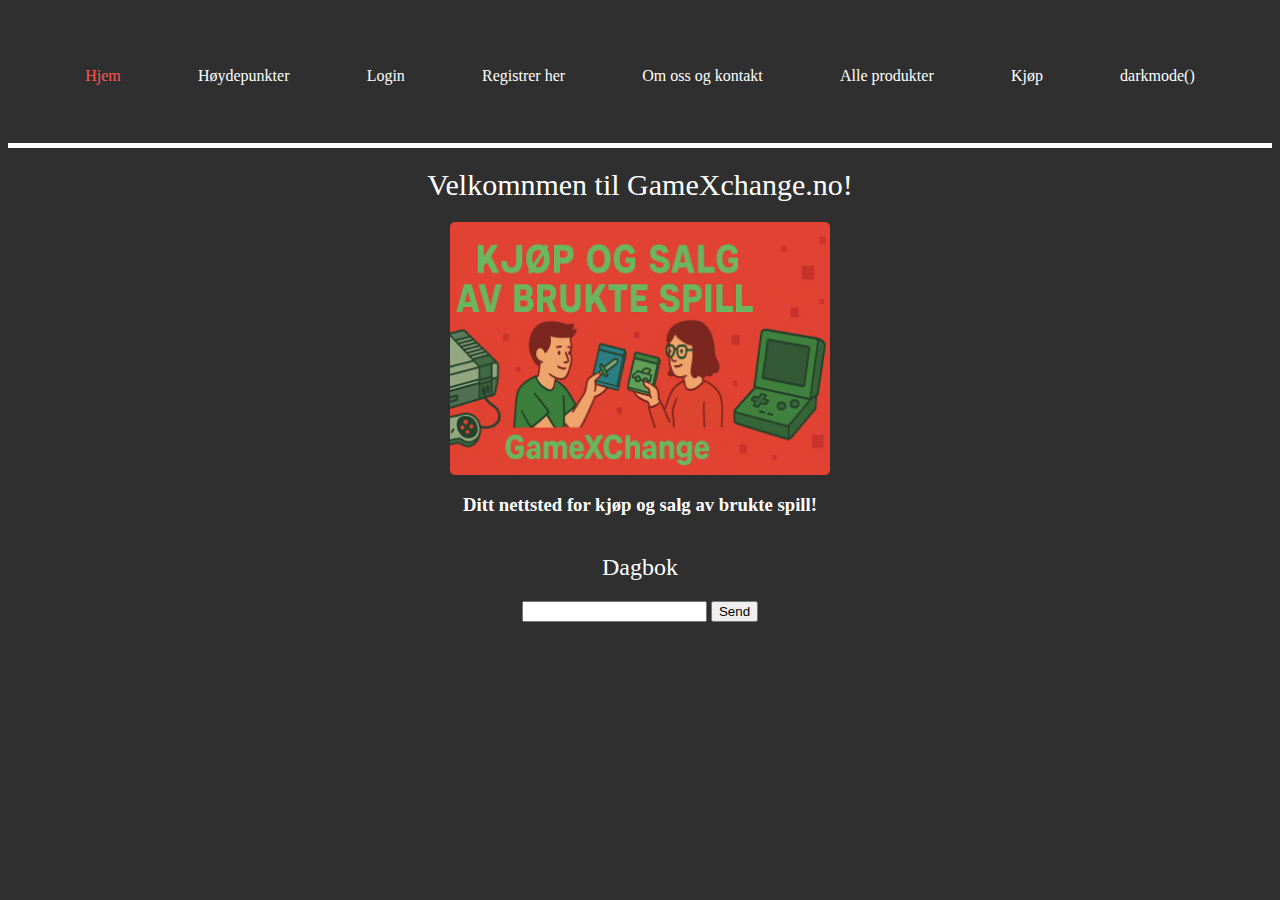
<file: templates/index.html>
<!DOCTYPE html>
<html lang="en">
<head>
    <meta charset="UTF-8">
    <meta name="viewport" content="width=device-width, initial-scale=1.0">
    <title>Document</title>
    <link rel="stylesheet" href="../style.css">
</head>
<body>    
    <div class="nav">
        <a id="active" href="index.html">Hjem</a>
        <a href="hoydepunkter.html">Høydepunkter</a>
        <a href="login.html">Login</a>
        <a href="register.html">Registrer her</a>
        <a href="om_oss.html">Om oss og kontakt</a>
        <a href="allproducts.html">Alle produkter</a>
        <a href="kjop.html">Kjøp</a>
        <div onclick="darkmode()">darkmode()</div>
    </div>
    <div class="hero">
        <h1>Velkomnmen til GameXchange.no!</h1>
        <img src="../bilder/banner2.png" class="herobilde">
        <h3>Ditt nettsted for kjøp og salg av brukte spill! </h3>

    </div>

    <div class="content">
        <h2>Dagbok</h2>
        <form id="comment-form">
        <input type="text" id="comment" />
        <button type="submit">Send</button>
        </form>
        <div id="comment-section"></div>
    </div>


<script>
    function darkmode() {
        /* funker ikke :() */
        var element = document.body;
        element.classList.toggle("dark-mode");
    }
    document.getElementById('comment-form').addEventListener('submit', function (e) {
        e.preventDefault();
        const input = document.getElementById('comment').value;
        document.getElementById('comment-section').innerHTML += `<p>${input}</p>`;
    });

</script>
</body>
</html>
</file>
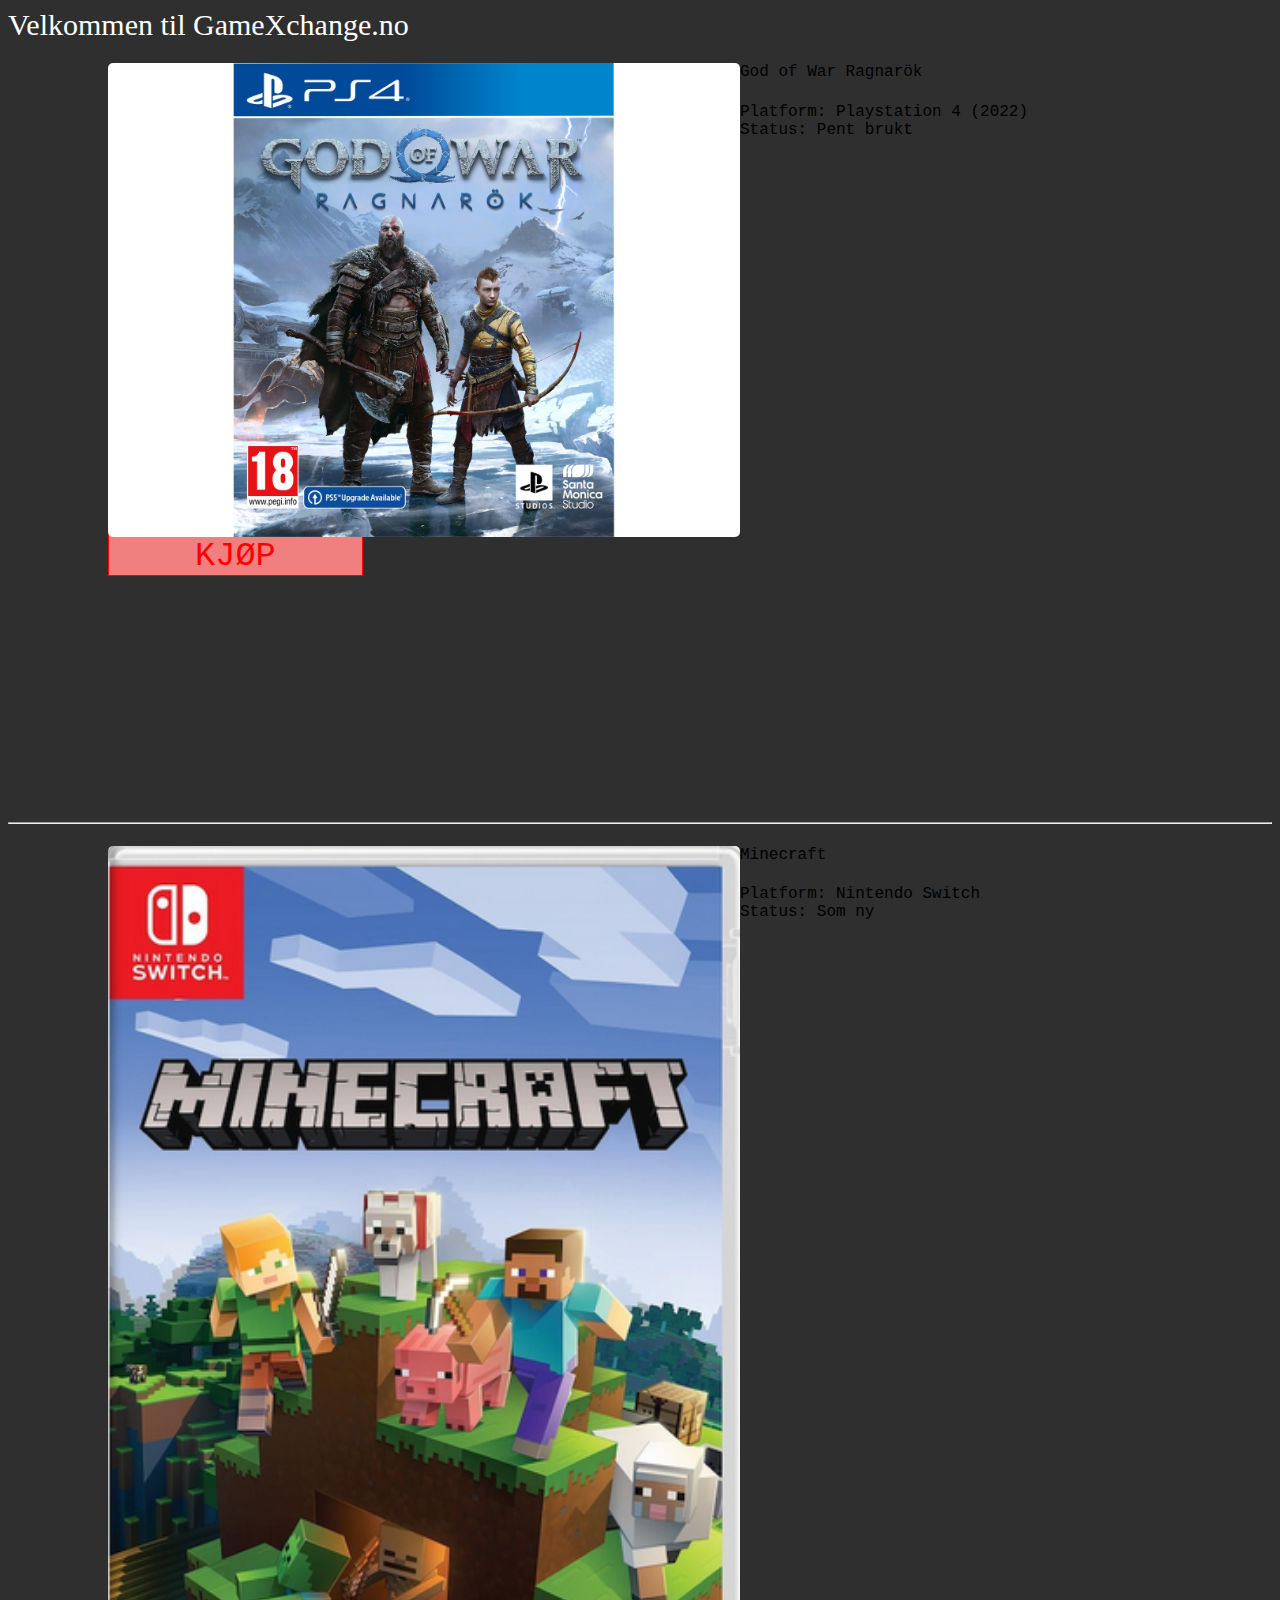
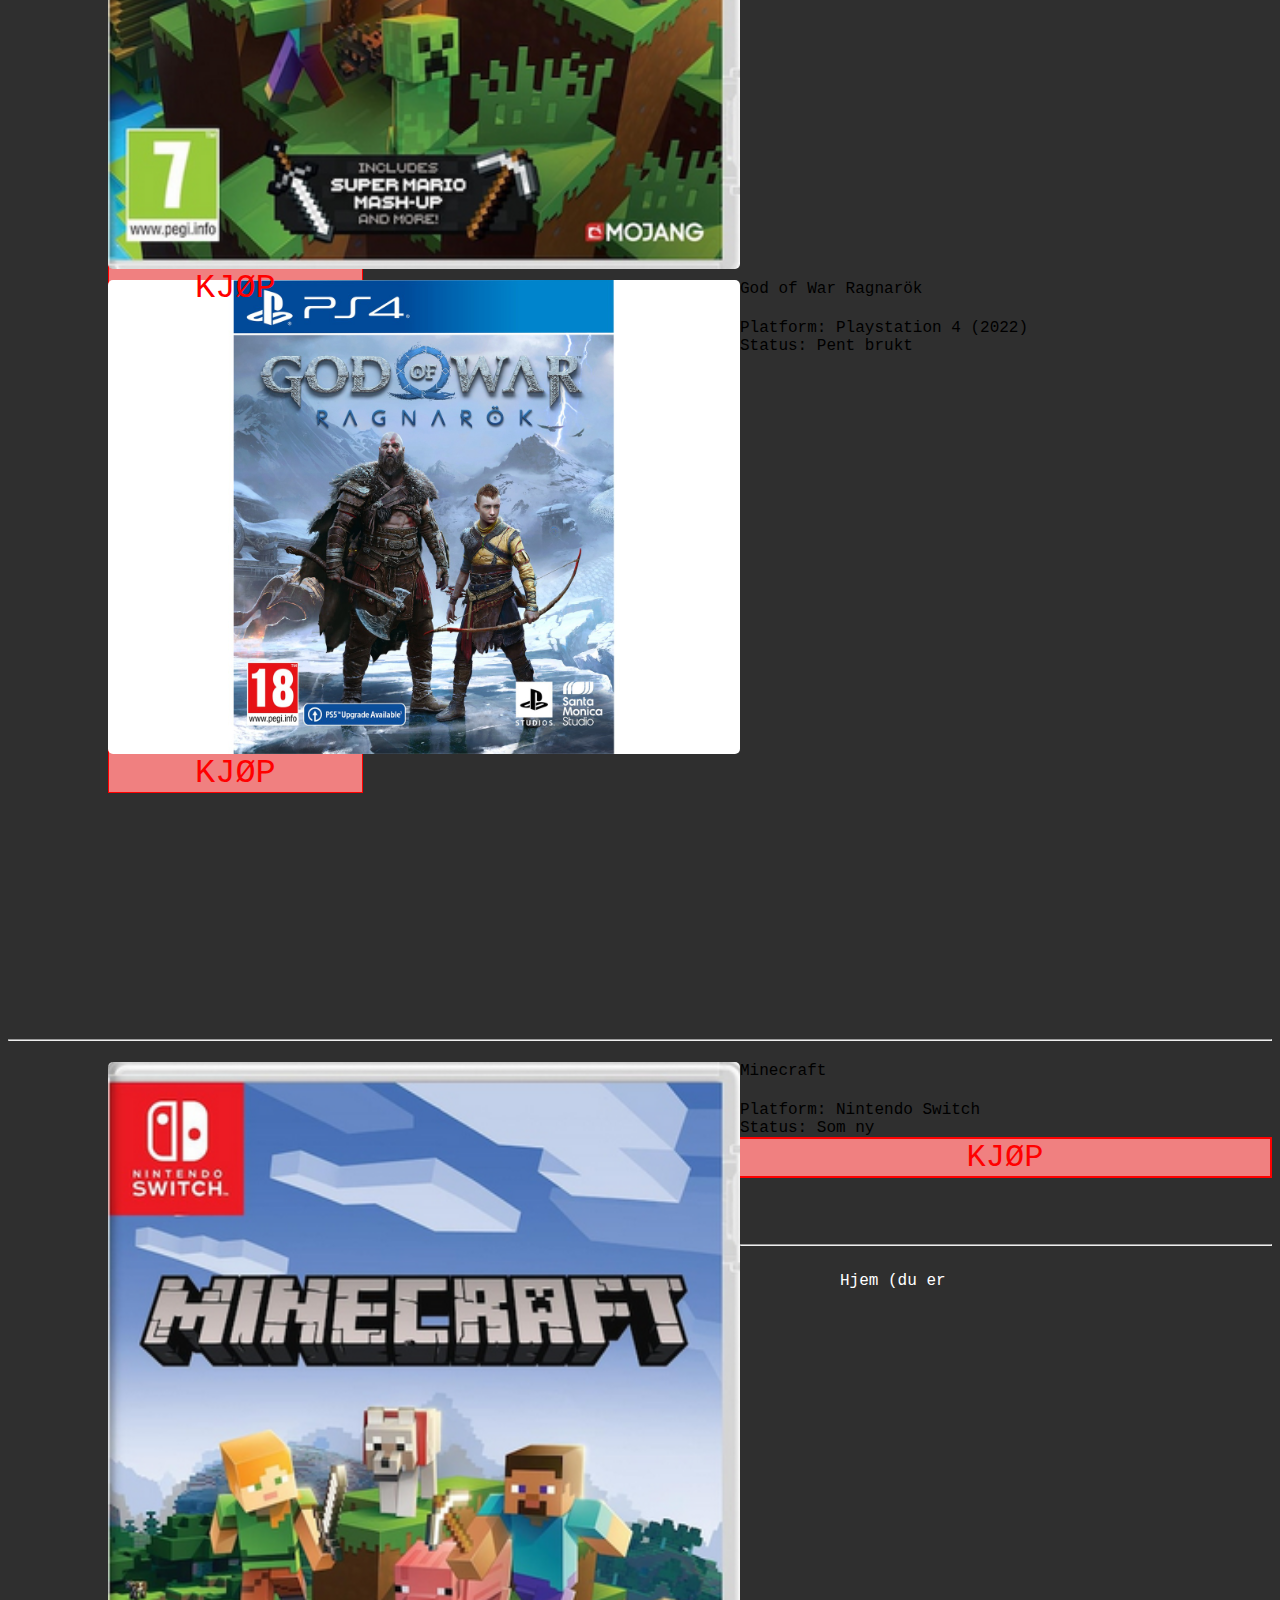
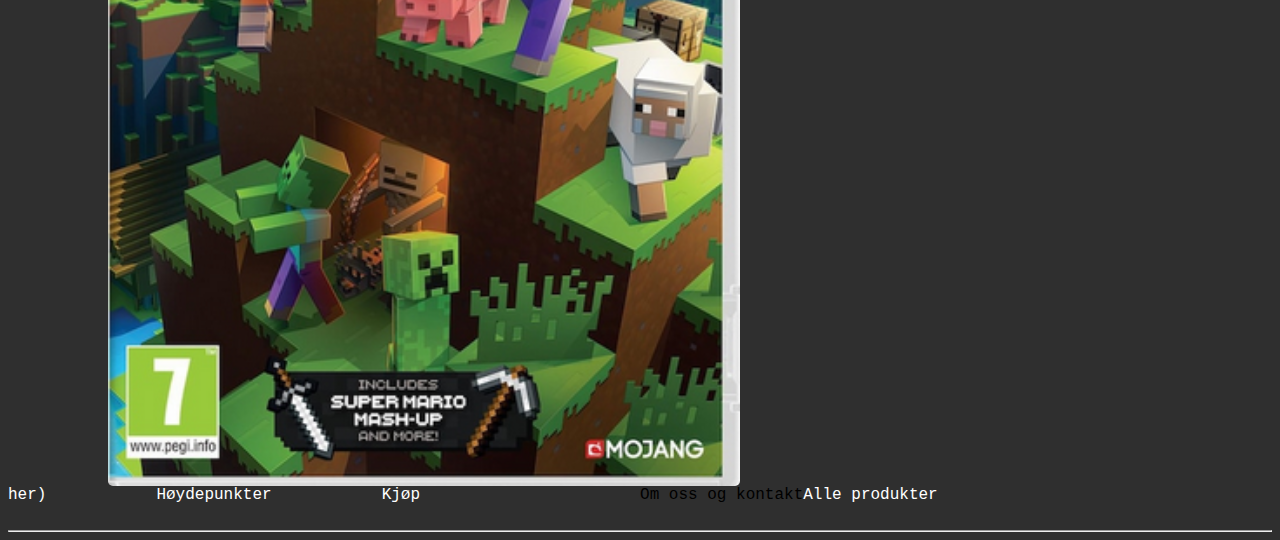
<file: allproducts.html>
<!DOCTYPE html lang="no">
<html>
<head>
    <title>GameXchange.no allproducts.html</title>
    <link rel="stylesheet" type="text/css" href="style.css">
</head>
<body>
    <p></p>
    <h1>Velkommen til GameXchange.no</h1>
    <div class="prod">
        <img src="1216145.jpg" style="width:50%;">
        <h4>God of War Ragnarök</h4>
        <div>Platform: Playstation 4 (2022)</div>
        <div></div>
        <div id="status">Status: Pent brukt</div>
        <br><br>
        <div id="red">KJØP</div>
    </div>
                <br><br><br><br>
                <br><br><br><br>
                <br><br><br><br>
                <br><br><br><br>
                <hr>

    <div class="prod">
        <img src="/Screenshot 2025-05-04 142528.png" style="width:50%;">
        <h4>Minecraft</h4>
        <div>Platform: Nintendo Switch</div>
        <div></div>
        <div id="status">Status: Som ny</div>
        <div id="red">KJØP</div>
    </div>    <div class="prod">
        <img src="1216145.jpg" style="width:50%;">
        <h4>God of War Ragnarök</h4>
        <div>Platform: Playstation 4 (2022)</div>
        <div id="status">Status: Pent brukt</div>
        <br><br>
        <div id="red">KJØP</div>
    </div>
    <br><br><br><br>
    <br><br><br><br>
    <br><br><br><br>








    <br><br><br><br>
    <hr>

    <div class="prod">
<img src="/Screenshot 2025-05-04 142528.png" style="width:50%;">
<h4>Minecraft</h4>
<div>Platform: Nintendo Switch</div><data value=""></data>
<div class="status">Status: Som ny</div>
<div class="red">KJØP</div>
</body>
            </html>
            <br><br><br><br><br><br><hr><br>
            <a style="margin-right: 10px" href="hjem.html">Hjem (du er her)</a><a style="margin-right: 10px" href="høydepunkter.html">Høydepunkter</a><a style="margin-right: 10px" href="login.html">Kjøp</a><a style="margin-right: 10px" href="Ny kunde? Registrer her"></a><astyle="margin-right: 10px" href="omoss.htm1">Om oss og kontakt</a><a href="allproducts.html">Alle produkter</a>
<br><br><hr>
</file>
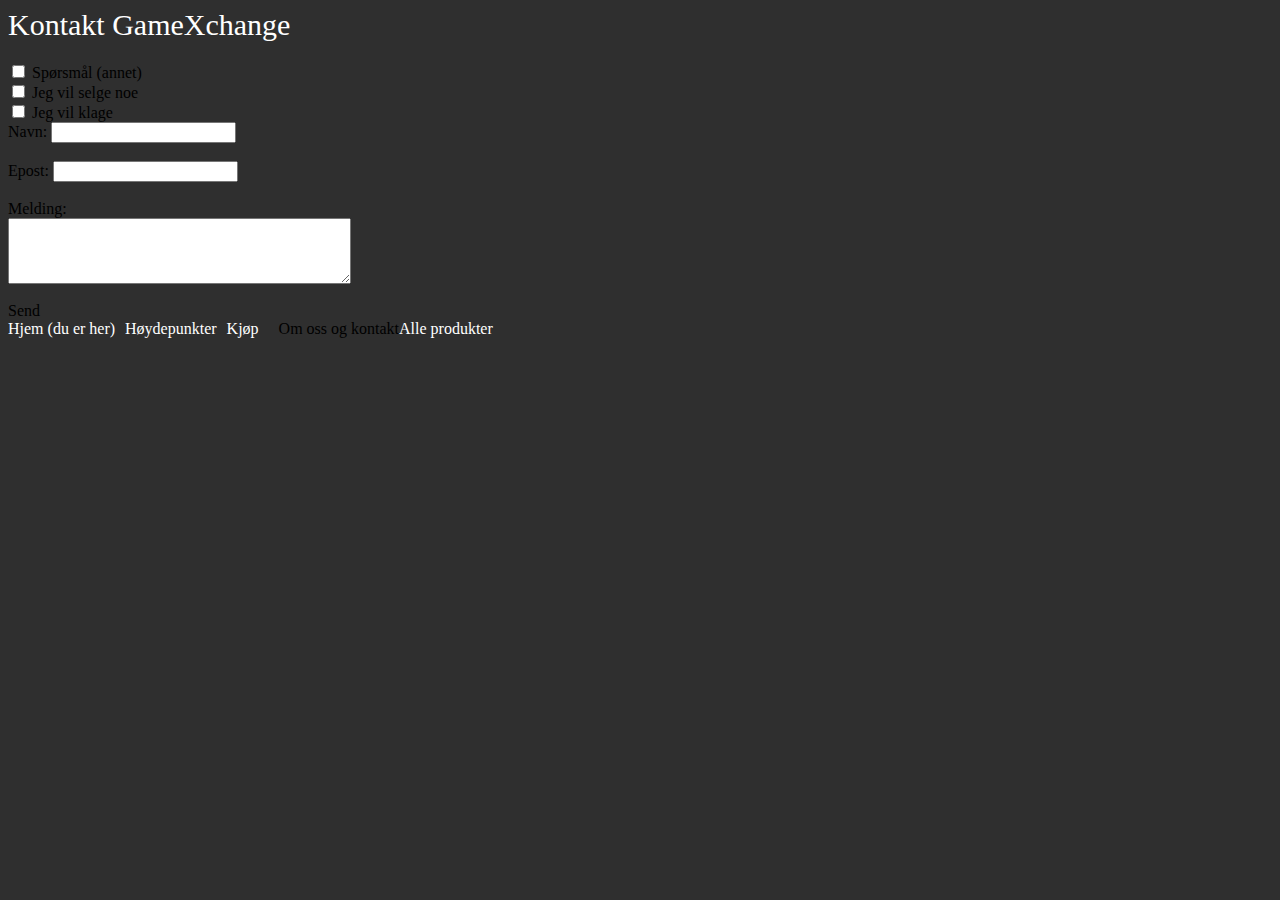
<file: kontakt.html>
<head>
    <meta charset="UTF-8">
    <title>Kontakt oss</title>
    <link rel="stylesheet" href="style.css">
</head>
<body>
    <h1>Kontakt GameXchange</h1>
    <input type="checkbox" id="vehicle1" name="vehicle1" value="Bike">
    <label for="vehicle1"> Spørsmål (annet) </label><br>
    <input type="checkbox" id="vehicle2" name="vehicle2" value="Car">
    <label for="vehicle2"> Jeg vil selge noe </label><br>
    <input type="checkbox" id="vehicle3" name="vehicle3" value="Boat">
    <label for="vehicle3"> Jeg vil klage </label><br> 
    Navn: <input type="text" name="navn"><br><br>
    Epost: <input type="email"><br><br>
    Melding:<br>
    <textarea rows="4" cols="40"></textarea><br><br>
</form>
<div>Send</div>
    <a style="margin-right: 10px" href="">Hjem (du er her)</a><a style="margin-right: 10px" href="høydepunkter.html">Høydepunkter</a><a style="margin-right: 10px" href="login.html">Kjøp</a><a style="margin-right: 10px" href="Ny kunde? Registrer her"></a><astyle="margin-right: 10px" href="omoss.htm1">Om oss og kontakt</a><a href="allproducts.html">Alle produkter</a>
</body>
</file>
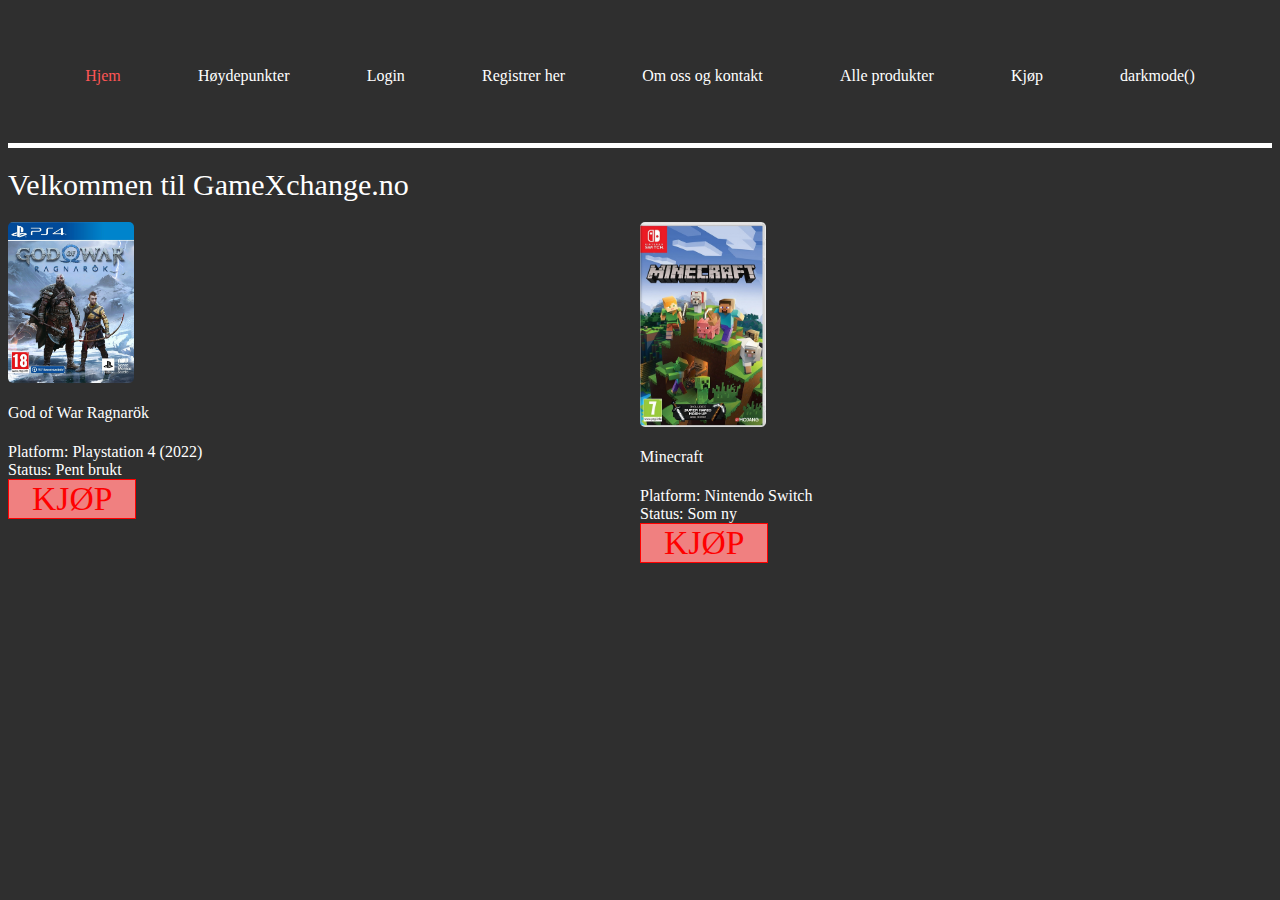
<file: templates/allproducts.html>
<!DOCTYPE html lang="no">
<html>
<head>
    <title>GameXchange.no allproducts.html</title>
    <link rel="stylesheet" type="text/css" href="../style.css">
</head>
<body>
    <div class="nav">
        <a id="active" href="index.html">Hjem</a>
        <a href="hoydepunkter.html">Høydepunkter</a>
        <a href="login.html">Login</a>
        <a href="register.html">Registrer her</a>
        <a href="om_oss.html">Om oss og kontakt</a>
        <a href="allproducts.html">Alle produkter</a>
        <a href="kjop.html">Kjøp</a>
        <div onclick="darkmode()">darkmode()</div>
    </div>
    <h1>Velkommen til GameXchange.no</h1>
    <div class="alleprodukter">
        <div class="produkter">
        <img src="../bilder/1216145.jpg" style="width:20%;">
        <h4>God of War Ragnarök</h4>
        <div>Platform: Playstation 4 (2022)</div>
        <div id="status">Status: Pent brukt</div>
        <div id="red">KJØP</div>
    </div>

    <div class="produkter">
        <img src="../bilder/Screenshot 2025-05-04 142528.png" style="width:20%;">
        <h4>Minecraft</h4>
        <div>Platform: Nintendo Switch</div>
        <div></div>
        <div id="status">Status: Som ny</div>
        <div id="red">KJØP</div>
    </div>
    

    <!-- </div>    <div class="prod">
        <img src="../bilder/1216145.jpg" style="width:20%;">
        <h4>God of War Ragnarök</h4>
        <div>Platform: Playstation 4 (2022)</div>
        <div id="status">Status: Pent brukt</div>
        <br><br>
        <div id="red">KJØP</div>
    </div>




    <div class="prod">
<img src="/Screenshot 2025-05-04 142528.png" style="width:50%;">
<h4>Minecraft</h4>
<div>Platform: Nintendo Switch</div><data value=""></data>
<div class="status">Status: Som ny</div>
<div class="red">KJØP</div> -->
</body>
</html>
</file>
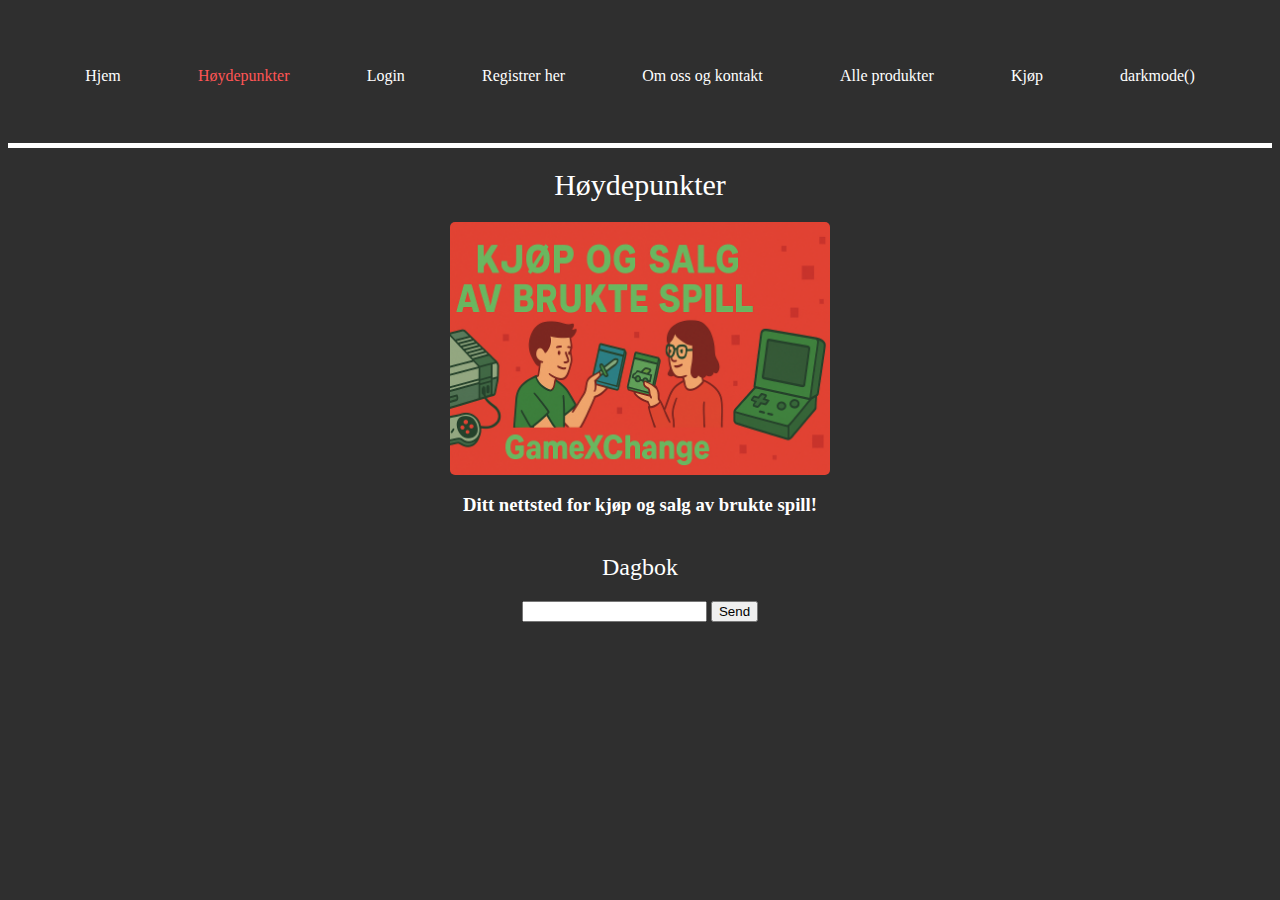
<file: templates/hoydepunkter.html>
<!DOCTYPE html>
<html lang="en">
<head>
    <meta charset="UTF-8">
    <meta name="viewport" content="width=device-width, initial-scale=1.0">
    <title>Document</title>
    <link rel="stylesheet" href="../style.css">
</head>
<body>    
    <div class="nav">
        <a href="index.html">Hjem</a>
        <a id="active" href="hoydepunkter.html">Høydepunkter</a>
        <a href="login.html">Login</a>
        <a href="register.html">Registrer her</a>
        <a href="om_oss.html">Om oss og kontakt</a>
        <a href="allproducts.html">Alle produkter</a>
        <a href="kjop.html">Kjøp</a>
        <div onclick="darkmode()">darkmode()</div>
    </div>
    <div class="hero">
        <h1>Høydepunkter</h1>
        <img src="../bilder/banner2.png" class="herobilde">
        <h3>Ditt nettsted for kjøp og salg av brukte spill! </h3>

    </div>

    <div class="content">
        <h2>Dagbok</h2>
        <form id="comment-form">
        <input type="text" id="comment" />
        <button type="submit">Send</button>
        </form>
        <div id="comment-section"></div>
    </div>


<script>
    function darkmode() {
        /* funker ikke :() */
        var element = document.body;
        element.classList.toggle("dark-mode");
    }
    document.getElementById('comment-form').addEventListener('submit', function (e) {
        e.preventDefault();
        const input = document.getElementById('comment').value;
        document.getElementById('comment-section').innerHTML += `<p>${input}</p>`;
    });

</script>
</body>
</html>
</file>
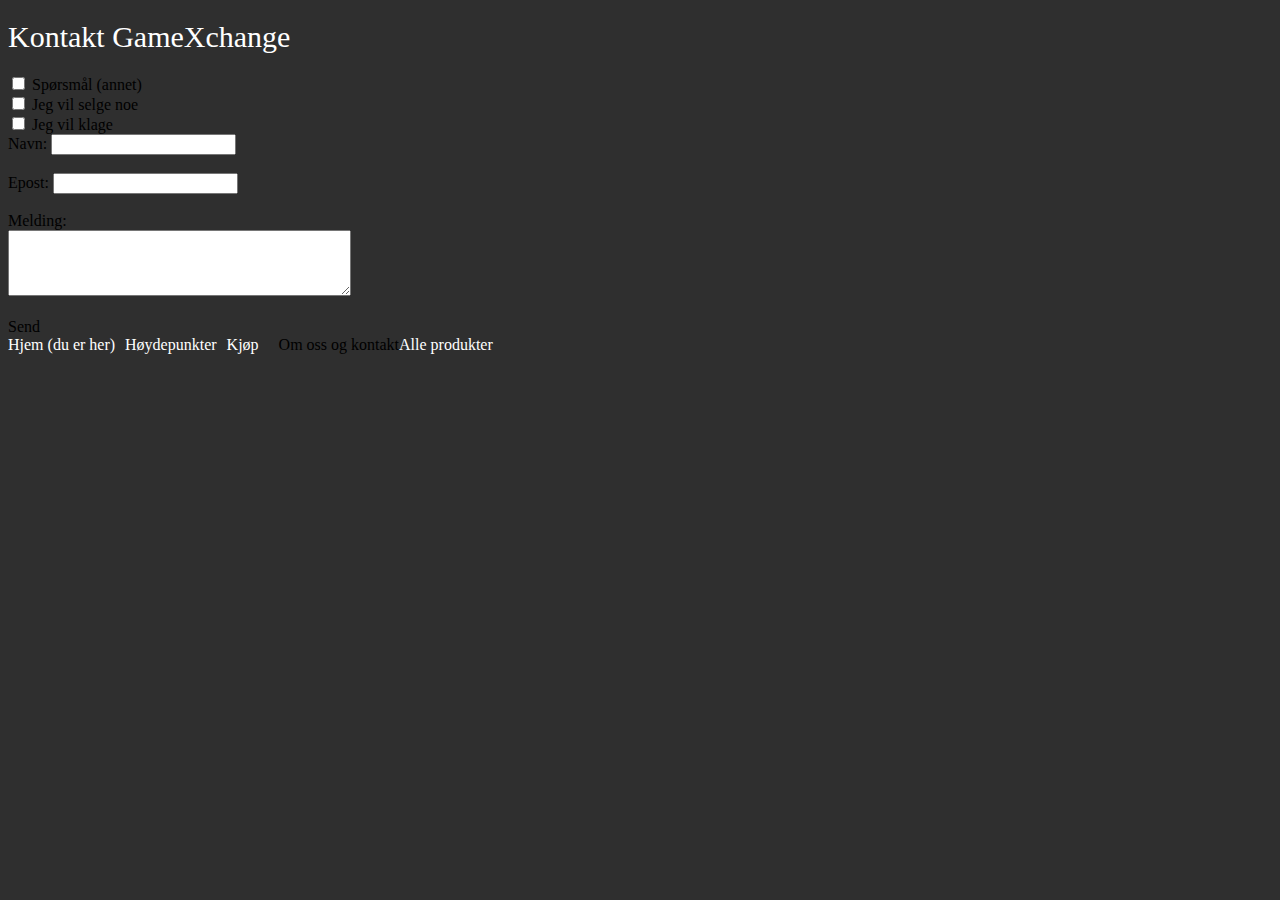
<file: templates/kontakt.html>
<!DOCTYPE html>
<html lang="en">
    <head>
        <meta charset="UTF-8">
        <title>Kontakt oss</title>
        <link rel="stylesheet" href="../style.css">
    </head>
    <body>
        <h1>Kontakt GameXchange</h1>
        <input type="checkbox" id="vehicle1" name="vehicle1" value="Bike">
        <label for="vehicle1"> Spørsmål (annet) </label><br>
        <input type="checkbox" id="vehicle2" name="vehicle2" value="Car">
        <label for="vehicle2"> Jeg vil selge noe </label><br>
        <input type="checkbox" id="vehicle3" name="vehicle3" value="Boat">
        <label for="vehicle3"> Jeg vil klage </label><br> 
        Navn: <input type="text" name="navn"><br><br>
        Epost: <input type="email"><br><br>
        Melding:<br>
        <textarea rows="4" cols="40"></textarea><br><br>
    </form>
    <div>Send</div>
        <a style="margin-right: 10px" href="">Hjem (du er her)</a><a style="margin-right: 10px" href="høydepunkter.html">Høydepunkter</a><a style="margin-right: 10px" href="login.html">Kjøp</a><a style="margin-right: 10px" href="Ny kunde? Registrer her"></a><astyle="margin-right: 10px" href="omoss.htm1">Om oss og kontakt</a><a href="allproducts.html">Alle produkter</a>
    </body>
</html>
</file>
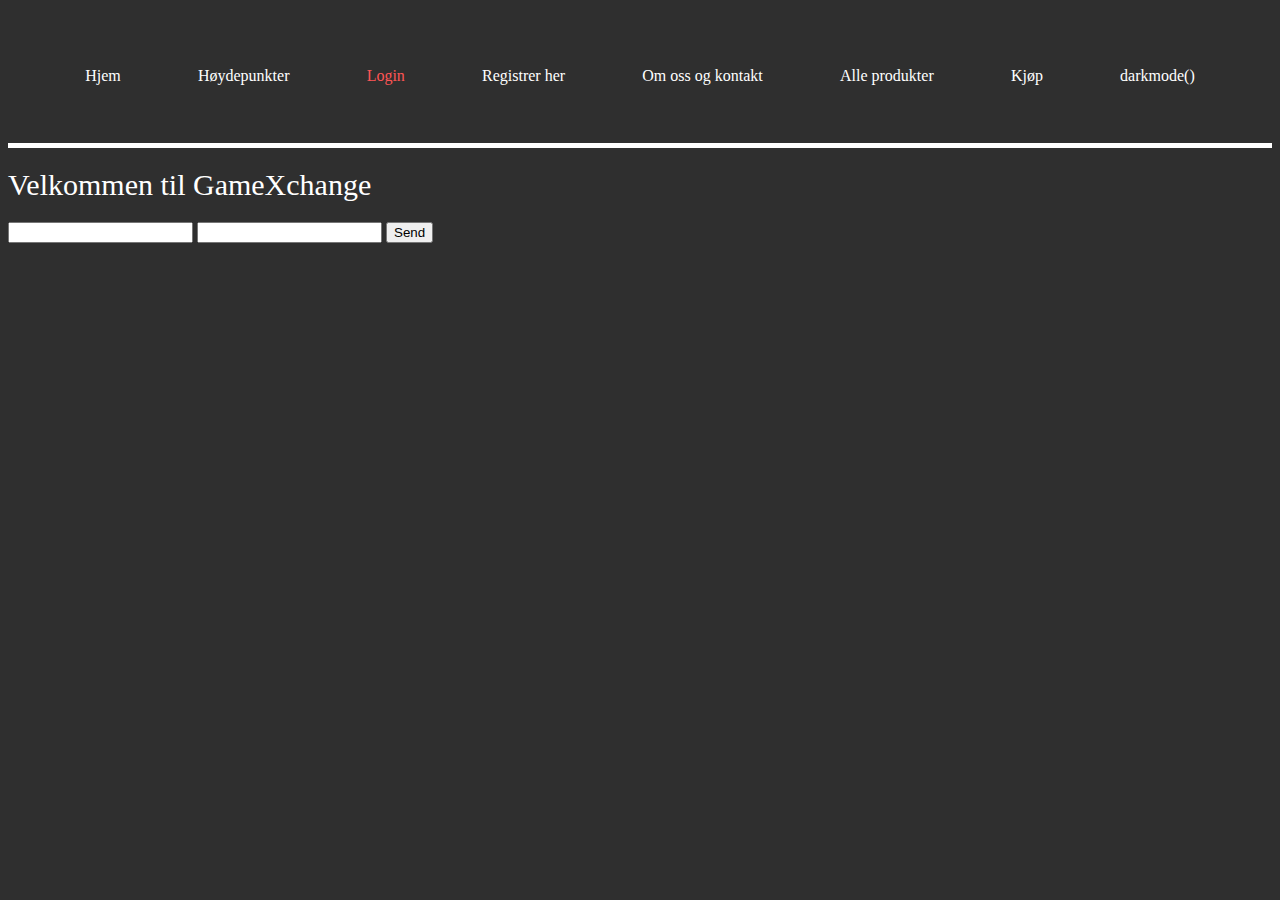
<file: templates/login.html>
<!DOCTYPE html>
<html lang="en">
<head>
    <meta charset="UTF-8">
    <meta name="viewport" content="width=device-width, initial-scale=1.0">
    <title>Document</title>    
    <link rel="stylesheet" href="../style.css">
</head>
<body>
    <div class="nav">
        <a href="index.html">Hjem</a>
        <a href="hoydepunkter.html">Høydepunkter</a>
        <a id="active" href="login.html">Login</a>
        <a href="register.html">Registrer her</a>
        <a href="om_oss.html">Om oss og kontakt</a>
        <a href="allproducts.html">Alle produkter</a>
        <a href="kjop.html">Kjøp</a>
        <div onclick="darkmode()">darkmode()</div>
    </div>

    <h1>Velkommen til GameXchange</h1>
    <input type="text" name="username" id="">
    <input type="text" name="password" id="">
    <button>Send</button>
</body>
</html>
</file>
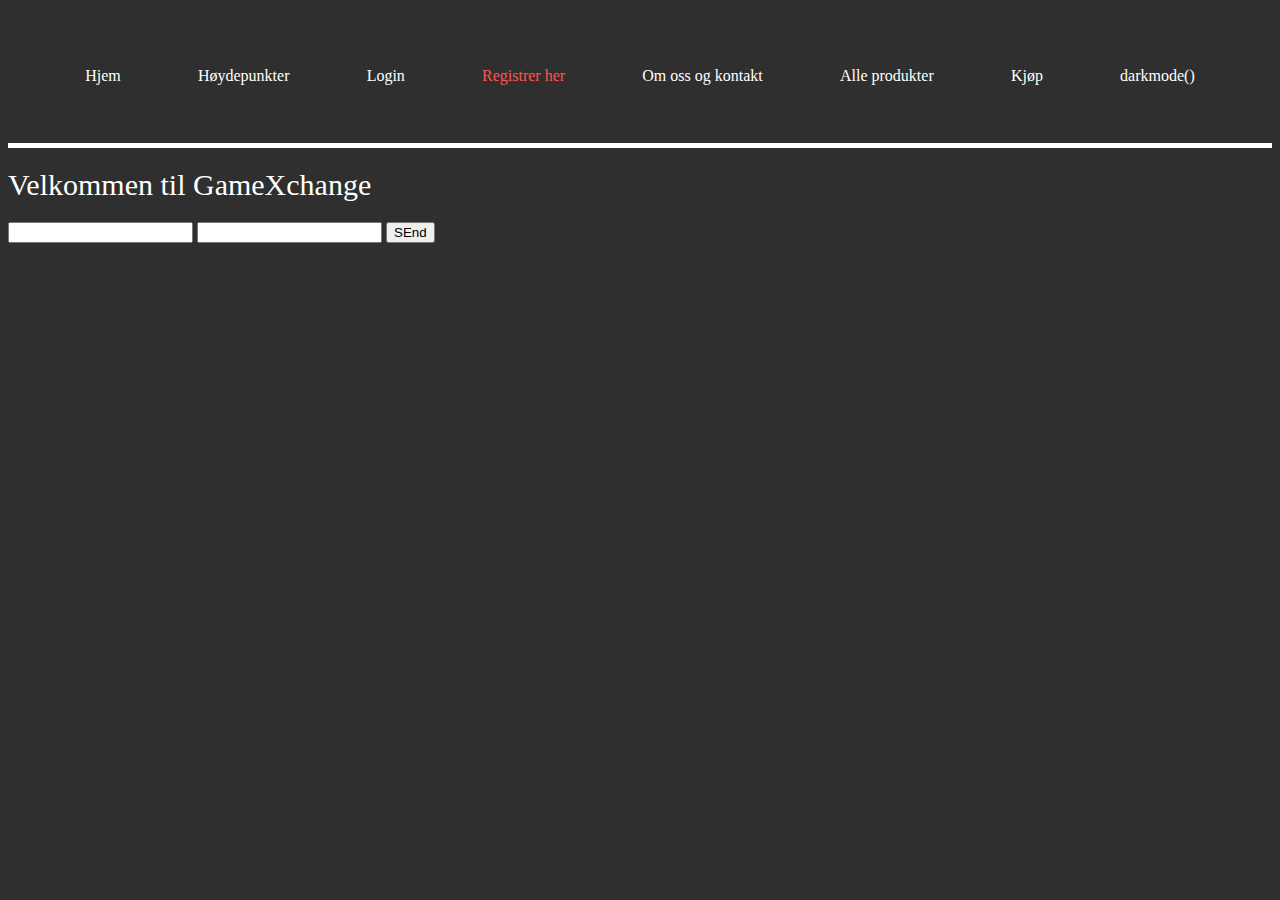
<file: templates/register.html>
<!DOCTYPE html>
<html lang="en">
<head>
    <meta charset="UTF-8">
    <meta name="viewport" content="width=device-width, initial-scale=1.0">
    <title>Document</title>
    <link rel="stylesheet" href="../style.css">
</head>
<body>
     <div class="nav">
        <a href="index.html">Hjem</a>
        <a href="hoydepunkter.html">Høydepunkter</a>
        <a href="login.html">Login</a>
        <a id="active"  href="register.html">Registrer her</a>
        <a href="om_oss.html">Om oss og kontakt</a>
        <a href="allproducts.html">Alle produkter</a>
        <a href="kjop.html">Kjøp</a>
        <div onclick="darkmode()">darkmode()</div>
    </div>
    
    <h1>Velkommen til GameXchange</h1>
    <input type="text" name="username" id="">
    <input type="text" name="password" id="">
    <button>SEnd</button>
</body>
</html>
</file>
<file: style.css>
body {
    background-color: rgba(0, 0, 0, 0.815);    
    font-family:fantasy;
}

.nav {
    display: flex;
    color: white;
    justify-content: space-evenly;
    border-bottom: 5px solid;
    align-items: center;
    height: 15vh;
}

.nav a{
    color: white;
    text-decoration: none;
    transition: 0.25s ease;

}

.nav a:hover{
    color: rgb(255, 85, 85);
}

#active {
    color: rgb(255, 85, 85);
}
    


a {
    color: white;
    text-decoration: none;
}

.prod > *  {
    margin-left: 100px;
    font-family: 'Courier New', Courier, monospace;
}

.red {
    color: red;
    font-size: 200%;
    border: 2px solid red;
    text-align: center;
    background-color: lightcoral;
    margin-bottom: -50px;
}

.prod img {
    float: left;
}

img  {
    width: 80;
    border-radius: 5px;
}
h3 {
    color: white;
    font-family: cursive;
}


/* .prod {
display: flex;
justify-content: center;
align-items: flex-end;
flex: 1;
} */

.produkter {
    color: white;
    width: 50%;
}

#status {
    font-weight: lighter;
}

h4 {
    font-weight: lighter;
}

#red {
    width: 20%;
}

.alleprodukter {
    display: flex;
}

.home {
    width: 1000;

}

h2 {
    color: white;
    font-weight: lighter;
}

.content {
    width: 100%;
    display: flex;
    justify-content: center;
    align-items: center;
    flex-direction: column;
}

 h1 {
    font-size: 30px;
    font-weight: 500;
    font-family:Impact !important;
    color: white;

}

.hero {
    display: flex;
    justify-content: center;
    align-items: center;
    flex-direction: column;
}

.hero img {
    width: 30%;
}


#red {
    color: red;
    font-size: 210%;
    border: 1px solid red;
    text-align: center;
    background-color: lightcoral;
    margin-bottom: -50px;
}
</file>
